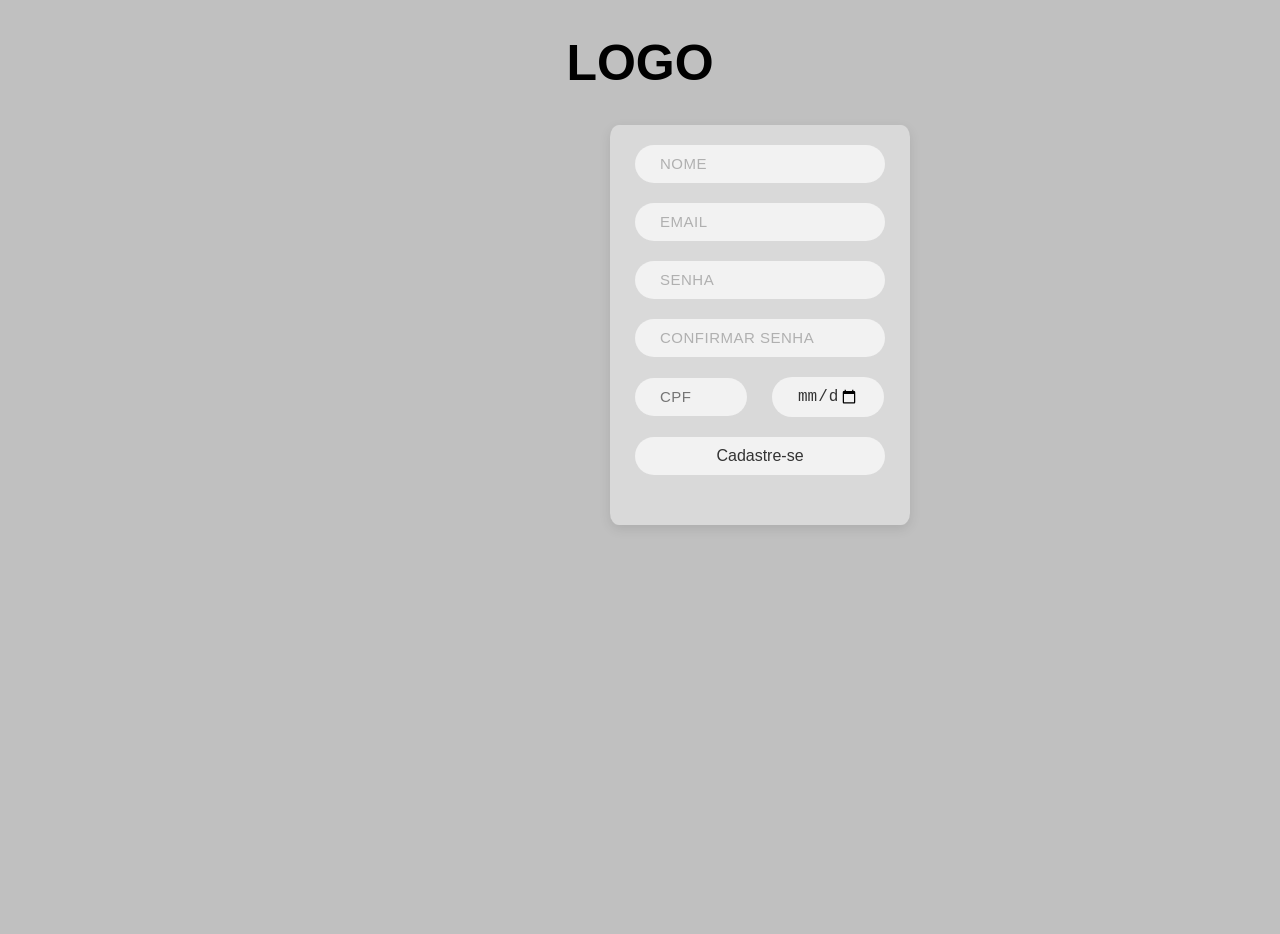
<file: cadastro.html>
<!DOCTYPE html>
<html lang="pt-br">
<head>
    <meta charset="UTF-8">
    <meta name="viewport" content="width=device-width, initial-scale=1.0">
    <title>Tela de Cadastro</title>
    <link rel="stylesheet" href="css/cadastro.css">
</head>
<body>
    <h1>LOGO</h1>
    <div class="quadrado">
        <input type="text" placeholder="NOME" class="caixa-arredondada">
        <input type="email" placeholder="EMAIL" class="caixa-arredondada">
        <input type="password" placeholder="SENHA" class="caixa-arredondada">
        <input type="password" placeholder="CONFIRMAR SENHA" class="caixa-arredondada">
        <div class="linha-inputs">
            <input type="text" placeholder="CPF" class="caixa-arredondada-menor">
            <input type="date" placeholder="DATA DE NASCIMENTO" class="caixa-arredondada-menor">
        </div>
        <a href="inicio.html"><input type="button" value="Cadastre-se" class="botao-cadastro"></a>
    </div>
</body>
</html>
</file>
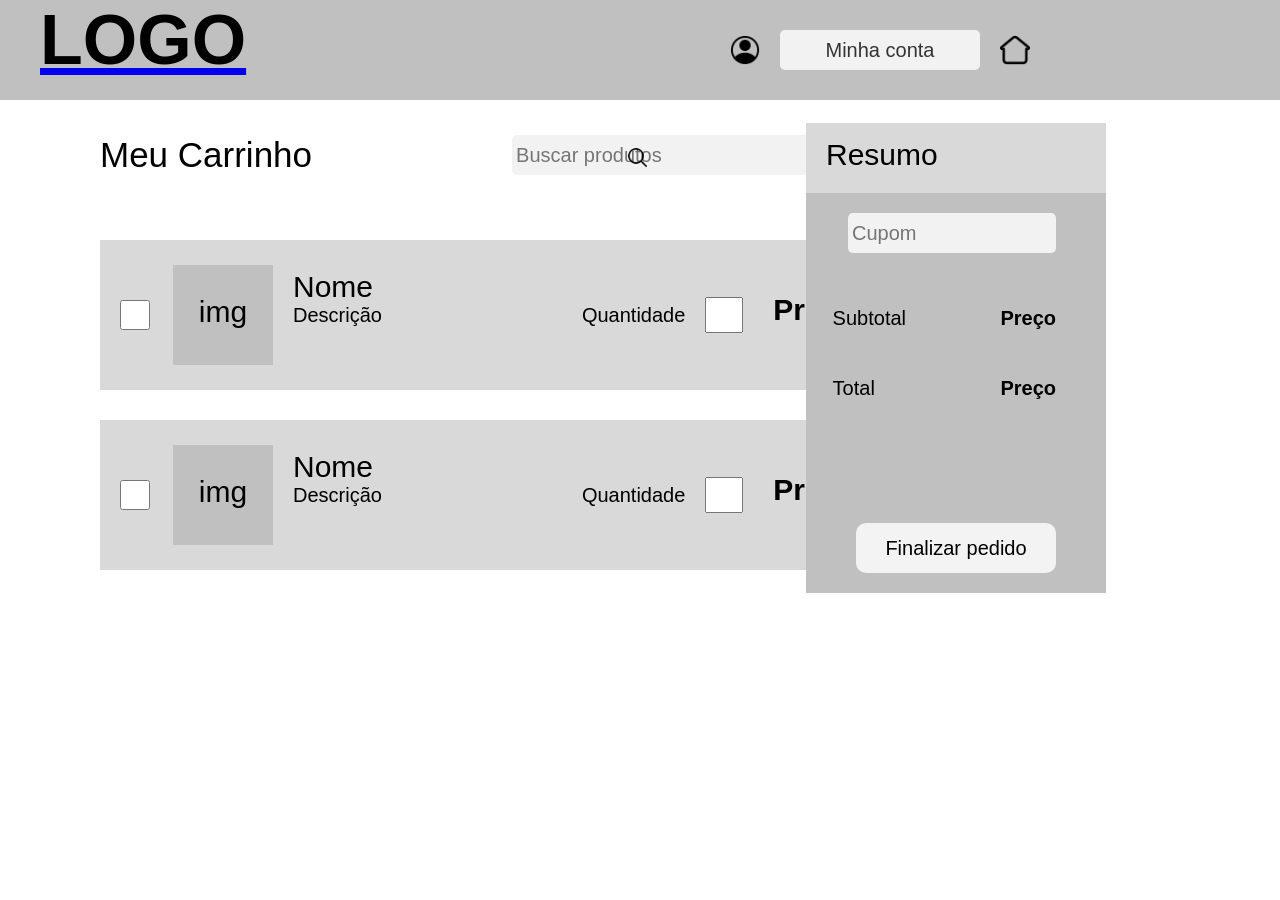
<file: carrinho.html>
<!DOCTYPE html>
<html lang="pt-br">
<head>
    <meta charset="UTF-8">
    <meta name="viewport" content="width=device-width, initial-scale=1.0">
    <title>Tela do Carrinho</title>
    <link rel="stylesheet" href="css/carrinho.css">
</head>
<body>
    <div class="rodape">
        <a href="inicio.html"><h1 class="logo">LOGO</h1></a>
        <img src="img/perfil.png" alt="foto-perfil.png" class="foto-perfil-icone">
        <input type="button" value="Minha conta" class="minha-conta">
        <a href="inicio.html"><img src="img/casa.png" alt="casa.png" class="tela-inicial-icone"></a>
    </div>
    <div class="cabecario">
        <p>Meu Carrinho</p>
        <input type="search" placeholder="Buscar produtos" class="busca">
        <img src="img/lupa.png" alt="lupa.png" class="lupa-icone">
        <div class="ret-superior">
            <p class="texto-ret-superior">Resumo</p>
        </div>
    </div>
    <div class="produtos">
        <div class="caixa-produto">
            <input type="checkbox" class="selecao">
            <div class="img-produto">
                <p>img</p>
            </div>
            <div class="informacoes-produto">
                <p>Nome</p>
                <p class="desc">Descrição</p>
            </div>
            <div class="quantidade">
                <p class>Quantidade</p>
                <input type="number" class="qtd">
            </div>
            <p class="preco"><strong>Preço</strong></p>
        </div>
        <div class="ret-inferior">
            <input type="text" placeholder="Cupom" class="cupom">
            <div class="subtotal-total">
                <p>Subtotal</p>
                <p>Total</p>
            </div>
            <div class="subtotal-total-preco">
                <p><strong>Preço</strong></p>
                <p><strong>Preço</strong></p>
            </div>
            <input type="button" value="Finalizar pedido" class="botao">
        </div>
    </div>
    <div class="produtos">
        <div class="caixa-produto">
            <input type="checkbox" class="selecao">
            <div class="img-produto">
                <p>img</p>
            </div>
            <div class="informacoes-produto">
                <p>Nome</p>
                <p class="desc">Descrição</p>
            </div>
            <div class="quantidade">
                <p class>Quantidade</p>
                <input type="number" class="qtd">
            </div>
            <p class="preco"><strong>Preço</strong></p>
        </div>
    </div>
</body>
</html>
</file>
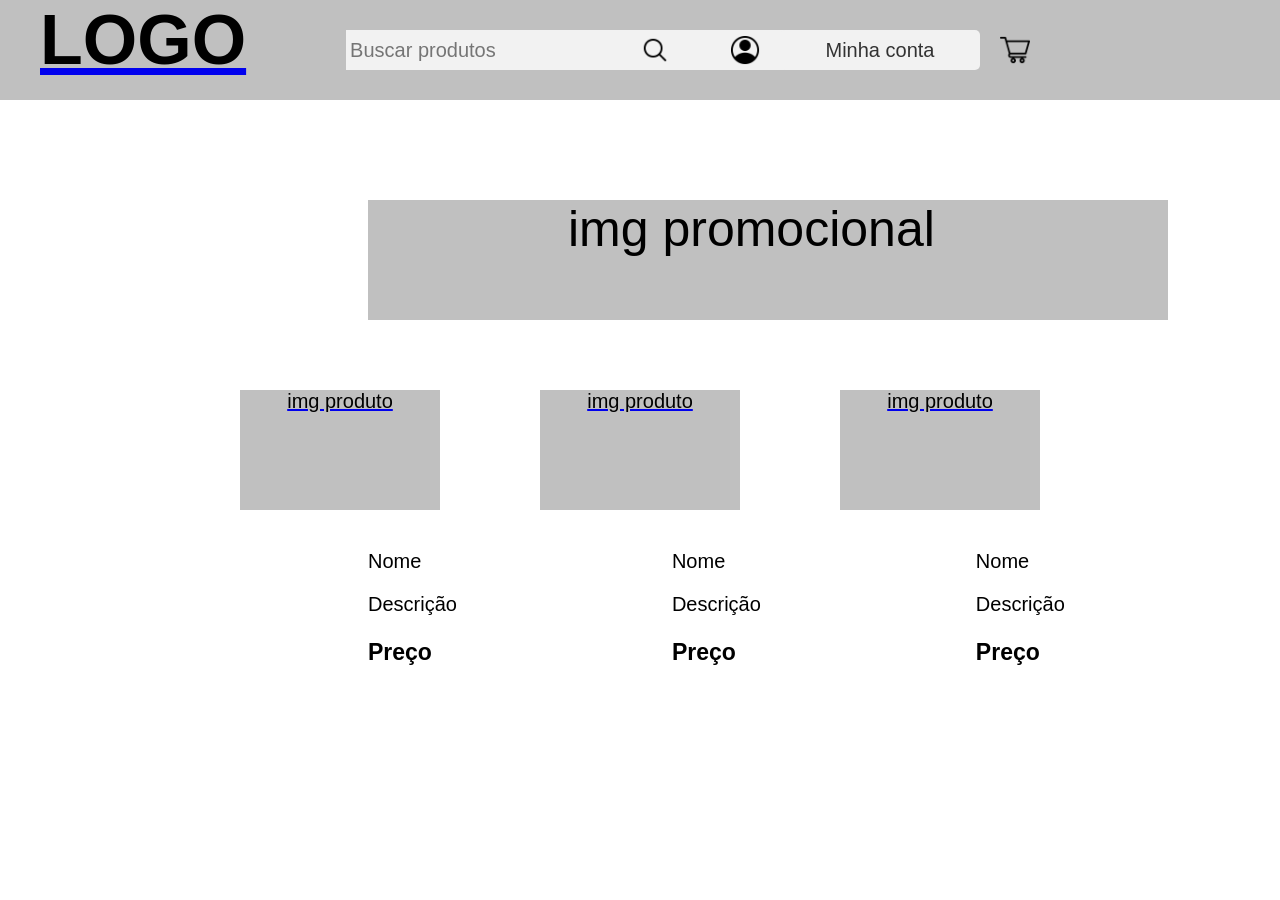
<file: inicio.html>
<!DOCTYPE html>
<html lang="pt-br">
<head>
    <meta charset="UTF-8">
    <meta name="viewport" content="width=device-width, initial-scale=1.0">
    <title>Tela Inicial</title>
    <link rel="stylesheet" href="css/inicio.css">
</head>
<body>
    <div class="rodape">
        <a href="inicio.html"><h1 class="logo">LOGO</h1></a>
        <input type="search" placeholder="Buscar produtos" class="busca">
        <img src="img/lupa.png" alt="lupa.png" class="lupa-icone">
        <img src="img/perfil.png" alt="foto-perfil.png" class="foto-perfil-icone">
        <input type="button" value="Minha conta" class="minha-conta">
        <a href="carrinho.html"><img src="img/carrinho-de-compras.png" alt="carrinho-compras" class="carrinho-icone"></a>
    </div>
    <div class="aba-escondida">
        <div class="historico">
            <img src="img/relogio-de-parede.png" alt="relogio-icone" class="relogio-icone">
            <p class="texto-historico">Buscas recentes</p>
            <div class="item-historico">
                <p>Nome</p>
                <p>Nome</p>
                <p>Nome</p>
            </div>
            <div class="preco-historico">
                <p><strong>Preço</strong></p>
                <p><strong>Preço</strong></p>
                <p><strong>Preço</strong></p>
            </div>
        </div>
        <div class="texto-categorias">
            <p>Categorias</p>
        </div>
        <div class="categorias-superiores">
            <div class="item-categorias"></div>
            <div class="item-categorias"></div>
            <div class="item-categorias"></div>
            <div class="item-categorias"></div>
        </div>
        <div class="categorias-inferiores">
            <div class="item-categorias"></div>
            <div class="item-categorias"></div>
            <div class="item-categorias"></div>
        </div>
    </div>
    <div class="promocional">
        <p class="texto-promocional">img promocional</p>
    </div>
    <div class="linha-produtos">
        <a href="produto.html"><p class="produtos">img produto</p></a>
        <a href="produto.html"><p class="produtos">img produto</p></a>
        <a href="produto.html"><p class="produtos">img produto</p></a>
    </div>
    <div class="informacoes-produtos">
        <div class="informacoes">
            <p>Nome</p>
            <p>Descrição</p>
            <p class="preco"><strong>Preço</strong></p>
        </div>
        <div class="informacoes">
            <p>Nome</p>
            <p>Descrição</p>
            <p class="preco"><strong>Preço</strong></p>
        </div>
        <div class="informacoes">
            <p>Nome</p>
            <p>Descrição</p>
            <p class="preco"><strong>Preço</strong></p>
        </div>
    </div>
</body>

<script>
    const inputBusca = document.querySelector('.busca');
    const abaEscondida = document.querySelector('.aba-escondida');
    inputBusca.addEventListener('focus', () => {
        abaEscondida.classList.add('mostrar-aba');
    });
    document.addEventListener('click', (evento) => {
        if (!inputBusca.contains(evento.target) && !abaEscondida.contains(evento.target)) {
            abaEscondida.classList.remove('mostrar-aba');
        }
    });
</script>

</html>
</file>
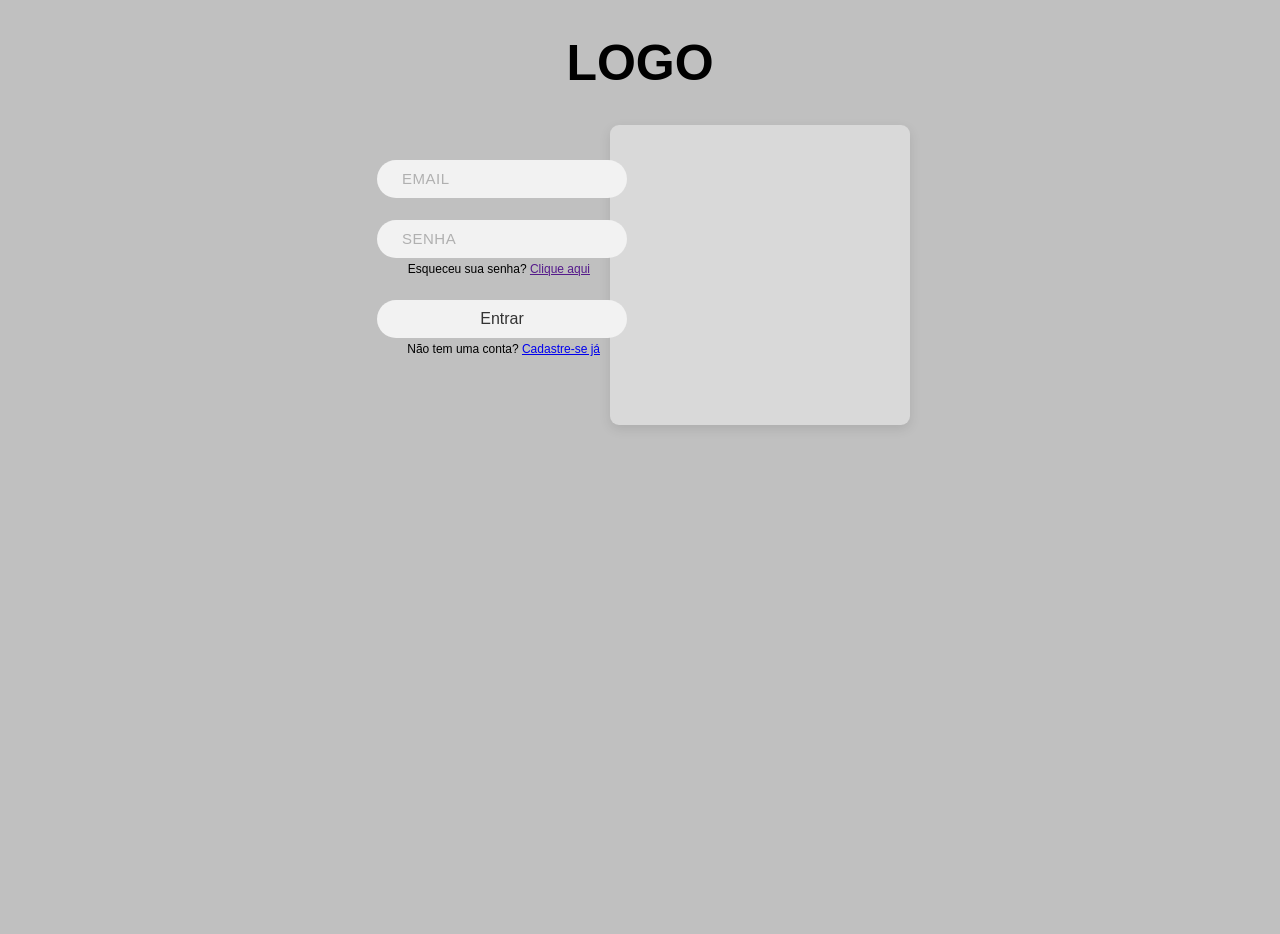
<file: login.html>
<!DOCTYPE html>
<html lang="pt-br">
<head>
    <meta charset="UTF-8">
    <meta name="viewport" content="width=device-width, initial-scale=1.0">
    <title>Tela de Login</title>
    <link rel="stylesheet" href="css/login.css">
</head>
<body>
    <h1>LOGO</h1>
    <div class="quadrado">
        <input type="email" placeholder="EMAIL" class="email" id="email">
        <input type="password" placeholder="SENHA" class="senha">
        <p class="esqueceu-senha">Esqueceu sua senha? <a href="">Clique aqui</a></p>
        <a href="inicio.html"><input type="button" value="Entrar" class="botao-entrar"></a>
        <p class="cadastro">Não tem uma conta? <a href="cadastro.html">Cadastre-se já</a></p>
    </div>
</body> 

<script>
    
</script>

</html>
</file>
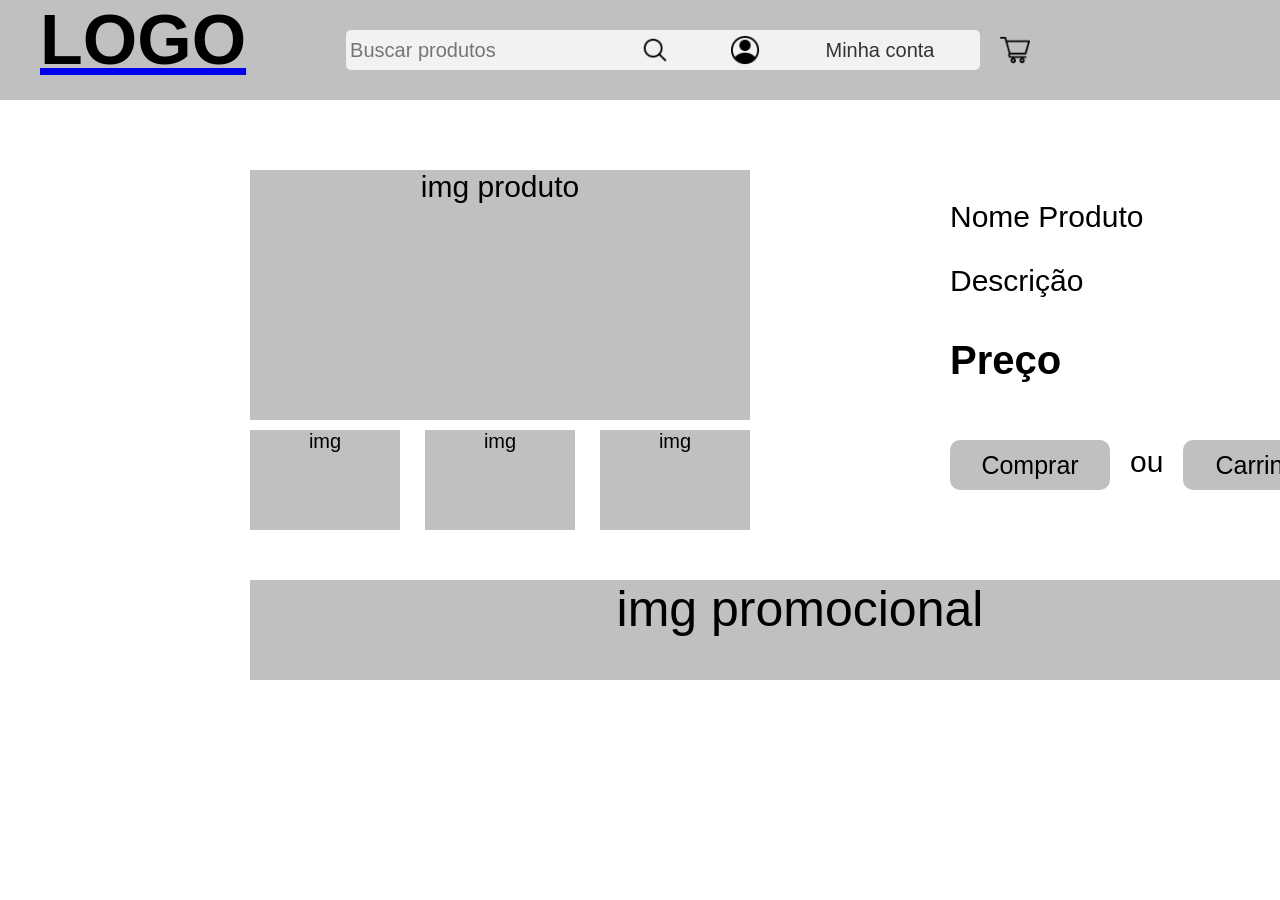
<file: produto.html>
<!DOCTYPE html>
<html lang="pt-br">
<head>
    <meta charset="UTF-8">
    <meta name="viewport" content="width=device-width, initial-scale=1.0">
    <title>Tela do Produto</title>
    <link rel="stylesheet" href="css/produto.css">
</head>
<body>
    <div class="rodape">
        <a href="inicio.html"><h1 class="logo">LOGO</h1></a>
        <input type="search" placeholder="Buscar produtos" class="busca">
        <img src="img/lupa.png" alt="lupa.png" class="lupa-icone">
        <img src="img/perfil.png" alt="foto-perfil.png" class="foto-perfil-icone">
        <input type="button" value="Minha conta" class="minha-conta">
        <a href="carrinho.html"><img src="img/carrinho-de-compras.png" alt="carrinho-compras" class="carrinho-icone"></a>
    </div>
    <div class="aba-escondida">
        <div class="historico">
            <img src="img/relogio-de-parede.png" alt="relogio-icone" class="relogio-icone">
            <p class="texto-historico">Buscas recentes</p>
            <div class="item-historico">
                <p>Nome</p>
                <p>Nome</p>
                <p>Nome</p>
            </div>
            <div class="preco-historico">
                <p><strong>Preço</strong></p>
                <p><strong>Preço</strong></p>
                <p><strong>Preço</strong></p>
            </div>
        </div>
        <div class="texto-categorias">
            <p>Categorias</p>
        </div>
        <div class="categorias-superiores">
            <div class="item-categorias"></div>
            <div class="item-categorias"></div>
            <div class="item-categorias"></div>
            <div class="item-categorias"></div>
        </div>
        <div class="categorias-inferiores">
            <div class="item-categorias"></div>
            <div class="item-categorias"></div>
            <div class="item-categorias"></div>
        </div>
    </div>
    <div class="informacoes-produto">
        <p class="img-produto">img produto</p>
        <div class="informacoes">
            <p>Nome Produto</p>
            <p>Descrição</p>
            <p class="preco"><strong>Preço</strong></p>
        </div>
    </div>
    <div class="img-pequena-comprar">
        <div class="img-produto-pequena">
            <p class="img-pequena">img</p>
            <p class="img-pequena">img</p>
            <p class="img-pequena">img</p>
        </div>
        <div class="compraroucarrinho">
            <a href="carrinho.html"><input type="button" value="Comprar" class="comprar-carrinho"></a>
            <p class="ou">ou</p>
            <input type="button" value="Carrinho" class="comprar-carrinho">
        </div>
    </div>
    <div class="promocional">
        <p class="texto-promocional">img promocional</p>
    </div>
</body>

<script>
    const inputBusca = document.querySelector('.busca');
    const abaEscondida = document.querySelector('.aba-escondida');
    inputBusca.addEventListener('focus', () => {
        abaEscondida.classList.add('mostrar-aba');
    });
    document.addEventListener('click', (evento) => {
        if (!inputBusca.contains(evento.target) && !abaEscondida.contains(evento.target)) {
            abaEscondida.classList.remove('mostrar-aba');
        }
    });
</script>

</html>
</file>
<file: css/cadastro.css>
body{
  background-color: #C0C0C0;
  font-family: 'Segoe UI', Tahoma, Geneva, Verdana, sans-serif;
  margin: 0;
  padding: 0;
  width: 100%;
  height: 100vh;
}
h1{
display: flex;
text-align: center;
justify-content: center;
font-size: 50px;
}
.quadrado {
  width: 300px;
  height: 400px;
  background-color: #d9d9d9;
  border-radius: 3%;
  box-shadow: 0 4px 12px rgba(0, 0, 0, 0.1);
  margin-top: 0px;
  margin-left: 610px;
  font-family: 'Segoe UI', Tahoma, Geneva, Verdana, sans-serif;
}
.caixa-arredondada {
  width: 200px;
  padding: 10px 25px;
  background-color: #f2f2f2;
  border: none;
  border-radius: 50px;
  font-size: 16px;
  color: #333;
  outline: none;
  margin-top: 20px;
  margin-left: 25px;
}
.caixa-arredondada::placeholder {
  color: #b0b0b0;
  font-size: 15px;
  letter-spacing: 0.5px;
}
.linha-inputs {
  display: flex;
  gap: 0px;
  align-items: center;
}
.caixa-arredondada-menor {
  width: 62px;
  padding: 10px 25px;
  background-color: #f2f2f2;
  border: none;
  border-radius: 50px;
  font-size: 16px;
  color: #333;
  outline: none;
  margin-top: 20px;
  margin-left: 25px;
}
.caixa-arredondada-menor::placeholder {
  font-size: 15px;
  letter-spacing: 0.5px;
}
.botao-cadastro{
  width: 250px;
  padding: 10px 25px;
  background-color: #f2f2f2; 
  border: none;
  border-radius: 50px;
  font-size: 16px;
  color: #333;
  outline: none;
  margin-top: 20px;
  margin-left: 25px;
  cursor: pointer;
}
.botao-cadastro:active{
  opacity: 0.5;
}
</file>
<file: css/carrinho.css>
body{
  background-color: #FFFFFF;
  font-family: 'Segoe UI', Tahoma, Geneva, Verdana, sans-serif;
  margin: 0;
  padding: 0;
  width: 100%;
  height: 100vh;
}
.rodape {
  width: 1536px;
  height: 100px;
  background-color: #C0C0C0;
  margin-top: 0px;
  margin-left: 0px;
  font-family: 'Segoe UI', Tahoma, Geneva, Verdana, sans-serif;
  display: flex;
  gap: 0px;
}
.logo{
  color: #000000;
  font-size:70px;
  margin-top: 0px;
  margin-left: 40px;
  cursor: pointer;
}
.cabecario{
  display: flex;
  gap: 200px;
  margin-top: 0px;
  margin-left: 100px;
  font-size: 35px;
  align-items: center;
}
.busca{
  width: 400px;
  height: 40px;
  padding: 0px 4px;
  background-color: #f2f2f2;
  border: none;
  border-radius: 5px;
  font-size: 20px;
  color: #333;
  margin-top: 0px;
  margin-left: 0px;
  display: flex;
}
.lupa-icone{
  width: 25px;
  height: 25px;
  position: absolute;
  top: 145px;
  right: 630px;
  cursor: pointer;
}
.foto-perfil-icone{
  width: 30px;
  height: 30px;
  position: absolute;
  top: 35px;
  right: 520px;
  cursor: pointer;
}
.minha-conta{
  width: 200px;
  height: 40px;
  padding: 0px 25px;
  background-color: #f2f2f2; 
  border: none;
  border-radius: 5px;
  font-size: 20px;
  color: #333;
  outline: none;
  position: absolute;
  top: 30px;
  right: 300px;
  cursor: pointer;
}
.minha-conta:active{
  opacity: 0.5;
}
.tela-inicial-icone{
  width: 30px;
  height: 30px;
  position: absolute;
  top: 35px;
  right: 250px;
  cursor: pointer;
}
.ret-superior{
  background-color: #d9d9d9;
  width: 300px;
  height: 70px;
  position: absolute;
  top: 123px;
  right: 174px;
}
.texto-ret-superior{
  padding: 0px 0px;
  font-size: 30px;
  margin-left: 20px;
  margin-top: 15px;
}
.produtos{
  display: flex;
  gap: 200px;
  margin-top: 0px;
  margin-left: 100px;
  font-size: 35px;
  align-items: center;
}
.caixa-produto{
  background-color: #d9d9d9;
  width: 810px;
  height: 150px;
  margin-left: 0px;
  margin-top: 30px;
  display: flex;
  gap: 0px;
}
.selecao{
  margin-left: 20px;
  width: 30px;
  cursor: pointer;
}
.img-produto{
  background-color: #C0C0C0;
  width: 100px;
  height: 100px;
  margin-left: 20px;
  margin-top: 25px;
  text-align: center;
  font-size: 30px;
  cursor: pointer;
}
.informacoes-produto{
  margin-left: 20px;
  font-family: 'Segoe UI', Tahoma, Geneva, Verdana, sans-serif;
  font-size: 30px;
  .desc{
    margin-top: -30px;
    font-size: 20px;
  }
}
.quantidade{
  font-size: 20px;
  display: flex;
  gap: 20px;
  align-items: center;
  margin-top: 0px;
  margin-left: 200px;
}
.qtd{
  width: 30px;
  height: 30px;
}
.preco{
  margin-left: 30px;
  margin-top: 20px;
  font-size: 30px;
  display: flex;
  align-items: center;
}
.ret-inferior{
  background-color: #C0C0C0;
  width: 300px;
  height: 400px;
  position: absolute;
  top: 193px;
  right: 174px;
}
.subtotal-total{
  line-height: 50px;
  font-size: 20px;
  position: absolute;
  top: 80px;
  right: 200px;
}
.cupom{
  width: 200px;
  height: 40px;
  padding: 0px 4px;
  background-color: #f2f2f2;
  border: none;
  border-radius: 5px;
  font-size: 20px;
  color: #333;
  position: absolute;
  top: 20px;
  right: 50px;
}
.botao{
  width: 200px;
  height: 50px;
  padding: 0px 25px;
  background-color: #F3F3F3; 
  border: none;
  border-radius: 10px;
  font-size: 20px;
  color: #000000;
  outline: none;
  position: absolute;
  top: 330px;
  right: 50px;
  cursor: pointer;
}
.botao:active{
  opacity: 0.5;
}
.subtotal-total-preco{
  line-height: 50px;
  font-size: 20px;
  position: absolute;
  top: 80px;
  right: 50px;
}
</file>
<file: css/inicio.css>
body{
  background-color: #FFFFFF;
  font-family: 'Segoe UI', Tahoma, Geneva, Verdana, sans-serif;
  margin: 0;
  padding: 0;
  width: 100%;
  height: 100vh;
}
.rodape {
  width: 1536px;
  height: 100px;
  background-color: #C0C0C0;
  margin-top: 0px;
  margin-left: 0px;
  font-family: 'Segoe UI', Tahoma, Geneva, Verdana, sans-serif;
  display: flex;
  gap: 0px;
}
.logo{
  color: #000000;
  font-size:70px;
  margin-top: 0px;
  margin-left: 40px;
  cursor: pointer;
}
.busca{
  width: 600px;
  height: 40px;
  padding: 0px 4px;
  background-color: #f2f2f2;
  border: none;
  font-size: 20px;
  color: #333;
  margin-top: 30px;
  margin-left: 100px;
}
.lupa-icone{
  width: 30px;
  height: 30px;
  position: absolute;
  top: 35px;
  right: 610px;
  cursor: pointer;
}
.foto-perfil-icone{
  width: 30px;
  height: 30px;
  position: absolute;
  top: 35px;
  right: 520px;
  cursor: pointer;
}
.minha-conta{
  width: 200px;
  height: 40px;
  padding: 0px 25px;
  background-color: #f2f2f2; 
  border: none;
  border-radius: 5px;
  font-size: 20px;
  color: #333;
  outline: none;
  position: absolute;
  top: 30px;
  right: 300px;
  cursor: pointer;
}
.minha-conta:active{
  opacity: 0.5;
}
.carrinho-icone{
  width: 30px;
  height: 30px;
  position: absolute;
  top: 35px;
  right: 250px;
  cursor: pointer;
}
.aba-escondida{
  width: 600px;
  height: 250px;
  position: absolute;
  top: 70px;
  right: 606px;
  background-color: #f2f2f2;
  color: #333;
  display: none;
  z-index: 1000;
}
.mostrar-aba {
  display: block;
}
.relogio-icone{
  width: 25px;
  height: 25px;
  position: absolute;
  top: 10px;
  right: 565px;
}
.texto-historico{
  color: #333;
  font-size: 20px;
  position: absolute;
  top: -12px;
  right: 410px;
}
.item-historico{
  color: #333;
  font-size: 15px;
  position: absolute;
  top: 30px;
  right: 500px;
}
.preco-historico{
  color: #333;
  font-size: 15px;
  position: absolute;
  top: 30px;
  right: 70px;
}
.texto-categorias{
  color: #333;
  font-size: 20px;
  position: absolute;
  top: 120px;
  right: 455px;
}
.categorias-superiores{
  display: flex;
  margin-left: 60px;
  gap: 40px;
  margin-top: 180px;
}
.categorias-inferiores{
  display: flex;
  margin-left: 125px;
  gap: 40px;
  margin-top: 15px;
}
.item-categorias{
  background-color: #C0C0C0;
  width: 90px;
  height: 20px;
  border-radius: 50px;
}
.promocional{
  width: 800px;
  height: 120px;
  background-color: #C0C0C0;
  margin-top: 100px;
  margin-left: 368px;
  font-family: 'Segoe UI', Tahoma, Geneva, Verdana, sans-serif;
  cursor: pointer;
}
.texto-promocional{
  font-size: 50px;
  margin-top: 100px;
  margin-left: 200px;
}
.linha-produtos{
  display: flex;
  gap: 100px;
  justify-content: center;
}
.produtos{
  color: #000000;
  width: 200px;
  height: 120px;
  background-color: #C0C0C0;
  margin-top: 70px;
  margin-left: 0px;
  font-family: 'Segoe UI', Tahoma, Geneva, Verdana, sans-serif;
  font-size: 20px;
  text-align: center;
  cursor: pointer;
}
.informacoes-produtos{
  display: flex;
  gap: 215px;
  margin-top: 0px;
  margin-left: 368px;
  text-align: left;
}
.informacoes{
  font-family: 'Segoe UI', Tahoma, Geneva, Verdana, sans-serif;
  font-size: 20px;
  .preco{
    font-size:23px;
  }
}
</file>
<file: css/login.css>
body{
  background-color: #C0C0C0;
  font-family: 'Segoe UI', Tahoma, Geneva, Verdana, sans-serif;
  margin: 0;
  padding: 0;
  width: 100%;
  height: 100vh;
}
h1{
display: flex;
text-align: center;
justify-content: center;
font-size: 50px;
}
.quadrado {
  width: 300px;
  height: 300px;
  background-color: #d9d9d9;
  border-radius: 3%;
  box-shadow: 0 4px 12px rgba(0, 0, 0, 0.1);
  margin-top: 0px;
  margin-left: 610px;
  font-family: 'Segoe UI', Tahoma, Geneva, Verdana, sans-serif;
}
.email{
  width: 200px;
  padding: 10px 25px;
  background-color: #f2f2f2;
  border: none;
  border-radius: 50px;
  font-size: 16px;
  color: #333;
  outline: none;
  position: absolute;
  top: 160px;
  right: 653px;
}
.email::placeholder{
  color: #b0b0b0;
  font-size: 15px;
  letter-spacing: 0.5px;
}
.senha{
  width: 200px;
  padding: 10px 25px;
  background-color: #f2f2f2;
  border: none;
  border-radius: 50px;
  font-size: 16px;
  color: #333;
  outline: none;
  position: absolute;
  top: 220px;
  right: 653px;
}
.senha::placeholder{
  color: #b0b0b0;
  font-size: 15px;
  letter-spacing: 0.5px;
}
.esqueceu-senha{
  font-size: 12px;
  position: absolute;
  top: 250px;
  right: 690px;
}
.botao-entrar{
  width: 250px;
  padding: 10px 25px;
  background-color: #f2f2f2; 
  border: none;
  border-radius: 50px;
  font-size: 16px;
  color: #333;
  outline: none;
  position: absolute;
  top: 300px;
  right: 653px;
  cursor: pointer;
}
.botao-entrar:active{
  opacity: 0.5;
}
.cadastro{
  font-size: 12px;
  position: absolute;
  top: 330px;
  right: 680px;  
}
</file>
<file: css/produto.css>
body{
  background-color: #FFFFFF;
  font-family: 'Segoe UI', Tahoma, Geneva, Verdana, sans-serif;
  margin: 0;
  padding: 0;
  width: 100%;
  height: 100vh;
}
.rodape {
  width: 1536px;
  height: 100px;
  background-color: #C0C0C0;
  margin-top: 0px;
  margin-left: 0px;
  font-family: 'Segoe UI', Tahoma, Geneva, Verdana, sans-serif;
  display: flex;
  gap: 0px;
}
.logo{
  color: #000000;
  font-size:70px;
  margin-top: 0px;
  margin-left: 40px;
  cursor: pointer;
}
.busca{
  width: 600px;
  height: 40px;
  padding: 0px 4px;
  background-color: #f2f2f2;
  border: none;
  border-radius: 5px;
  font-size: 20px;
  color: #333;
  margin-top: 30px;
  margin-left: 100px;
  display: flex;
}
.lupa-icone{
  width: 30px;
  height: 30px;
  position: absolute;
  top: 35px;
  right: 610px;
  cursor: pointer;
}
.foto-perfil-icone{
  width: 30px;
  height: 30px;
  position: absolute;
  top: 35px;
  right: 520px;
  cursor: pointer;
}
.minha-conta{
  width: 200px;
  height: 40px;
  padding: 0px 25px;
  background-color: #f2f2f2; 
  border: none;
  border-radius: 5px;
  font-size: 20px;
  color: #333;
  outline: none;
  position: absolute;
  top: 30px;
  right: 300px;
  cursor: pointer;
}
.minha-conta:active{
  opacity: 0.5;
}
.carrinho-icone{
  width: 30px;
  height: 30px;
  position: absolute;
  top: 35px;
  right: 250px;
  cursor: pointer;
}
.aba-escondida{
  width: 600px;
  height: 250px;
  position: absolute;
  top: 70px;
  right: 606px;
  background-color: #f2f2f2;
  color: #333;
  display: none;
  z-index: 1000;
}
.mostrar-aba {
  display: block;
}
.relogio-icone{
  width: 25px;
  height: 25px;
  position: absolute;
  top: 10px;
  right: 565px;
}
.texto-historico{
  color: #333;
  font-size: 20px;
  position: absolute;
  top: -12px;
  right: 410px;
}
.item-historico{
  color: #333;
  font-size: 15px;
  position: absolute;
  top: 30px;
  right: 500px;
}
.preco-historico{
  color: #333;
  font-size: 15px;
  position: absolute;
  top: 30px;
  right: 70px;
}
.texto-categorias{
  color: #333;
  font-size: 20px;
  position: absolute;
  top: 120px;
  right: 455px;
}
.categorias-superiores{
  display: flex;
  margin-left: 60px;
  gap: 40px;
  margin-top: 180px;
}
.categorias-inferiores{
  display: flex;
  margin-left: 125px;
  gap: 40px;
  margin-top: 15px;
}
.item-categorias{
  background-color: #C0C0C0;
  width: 90px;
  height: 20px;
  border-radius: 50px;
}
.informacoes-produto{
  display: flex;
  gap: 200px;
  margin-top: 70px;
  margin-left: 0px;
  text-align: left;
}
.img-produto{
  width: 500px;
  height: 250px;
  background-color: #C0C0C0;
  margin-top: 0px;
  margin-left: 250px;
  font-family: 'Segoe UI', Tahoma, Geneva, Verdana, sans-serif;
  font-size: 30px;
  text-align: center;
  cursor: pointer;
}
.informacoes{
  font-family: 'Segoe UI', Tahoma, Geneva, Verdana, sans-serif;
  font-size: 30px;
  .preco{
    font-size: 40px;
  }
}
.img-pequena-comprar{
  display: flex;
  gap: 200px;
  margin-top: -40px;
  margin-left: 0px;
}
.img-produto-pequena{
  display: flex;
  gap: 25px;
  margin-top: 0px;
  margin-left: 250px;
  text-align: center;
}
.img-pequena{
  width: 150px;
  height: 100px;
  background-color: #C0C0C0;
  font-size: 20px;
  cursor: pointer;
}
.compraroucarrinho{
  display: flex;
  gap: 20px;
  margin-top: 30px;
  margin-left: 0px;
  text-align: center;
  font-size: 20px;
  .ou{
    margin-top: 5px;
    margin-left: 0px;
   font-size: 30px;
  }
}
.comprar-carrinho{
  width: 160px;
  height: 50px;
  padding: 0px 25px;
  background-color: #C0C0C0; 
  border: none;
  border-radius: 10px;
  font-size: 25px;
  color: #000000;
  outline: none;
  margin-top: 0px;
  margin-left: 0px;
  cursor: pointer;
}
.comprar-carrinho:active{
  opacity: 0.5;
}
.promocional{
  width: 1100px;
  height: 100px;
  background-color: #C0C0C0;
  margin-top: 0px;
  margin-left: 250px;
  font-family: 'Segoe UI', Tahoma, Geneva, Verdana, sans-serif;
  cursor: pointer;
}
.texto-promocional{
  font-size: 50px;
  margin-top: 30px;
  text-align: center;
}
</file>
